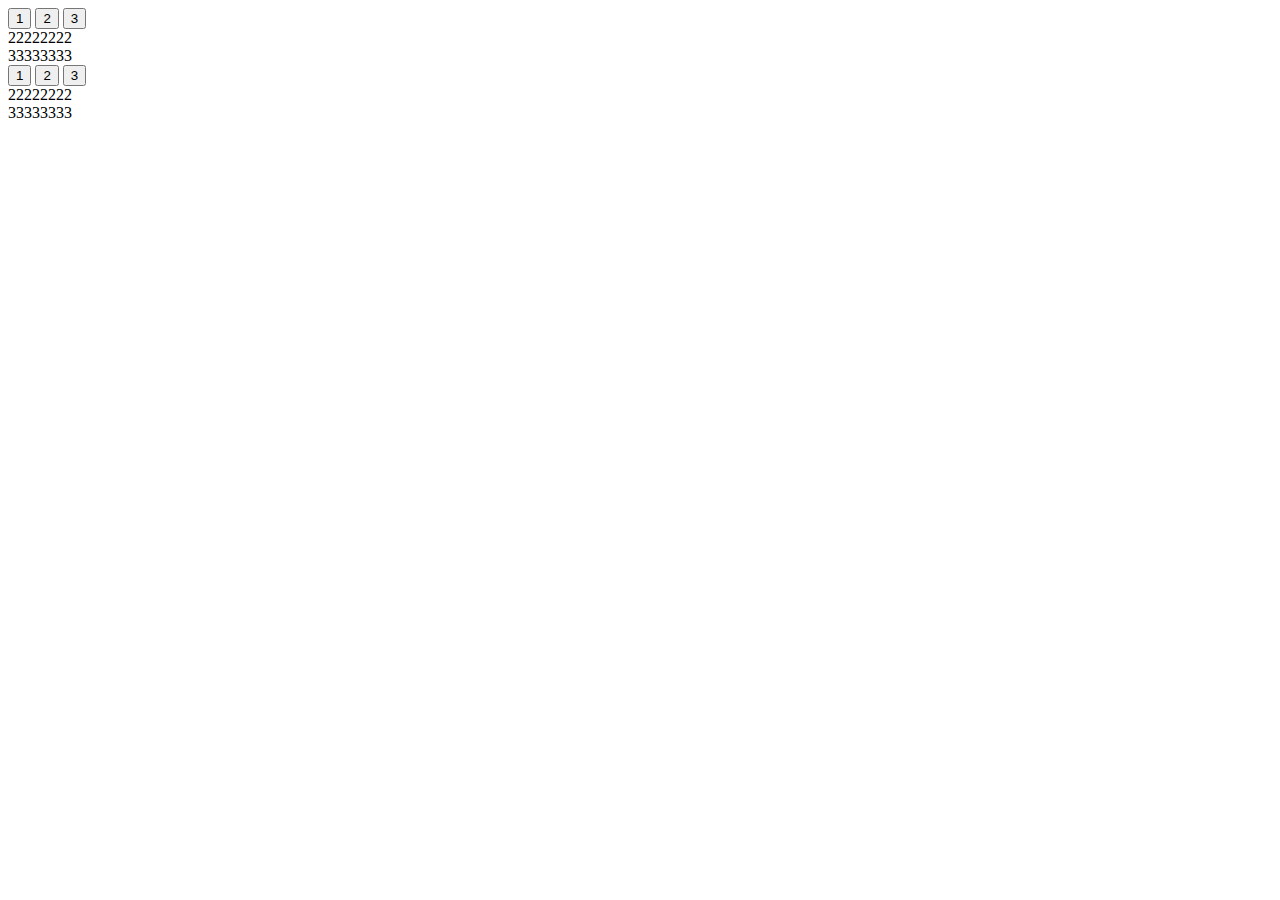
<file: 28ng-.html>
<!DOCTYPE HTML>
<html ng-app="myApp">
<head>
<meta http-equiv="Content-Type" content="text/html; charset=utf-8">
<title>无标题文档</title>
<style>
#div1 div{ width:200px; height:200px; border:1px red solid; display:none;}
#div1 input.active{ background:red;}
</style>
<script src="js/angular.min.js"></script>
<script>

var m1 = angular.module('myApp',[]);
    m1.directive('mytab',function(){
		return{
			restrict:'AECM',
			replace:true,
			templateUrl:'temp2.html'
		}
	})




</script>
</head>
<body>
   <mytab></mytab> 
   <mytab></mytab>
<!--  <div id="div1">
       <input type="button" class="active" value="1">
       <input type="button" value="2">
       <input type="button" value="3">
       <div style="display:block;">111</div>
       <div>222</div>
       <div>333</div>
  </div>-->
</body>
</html>
</file>
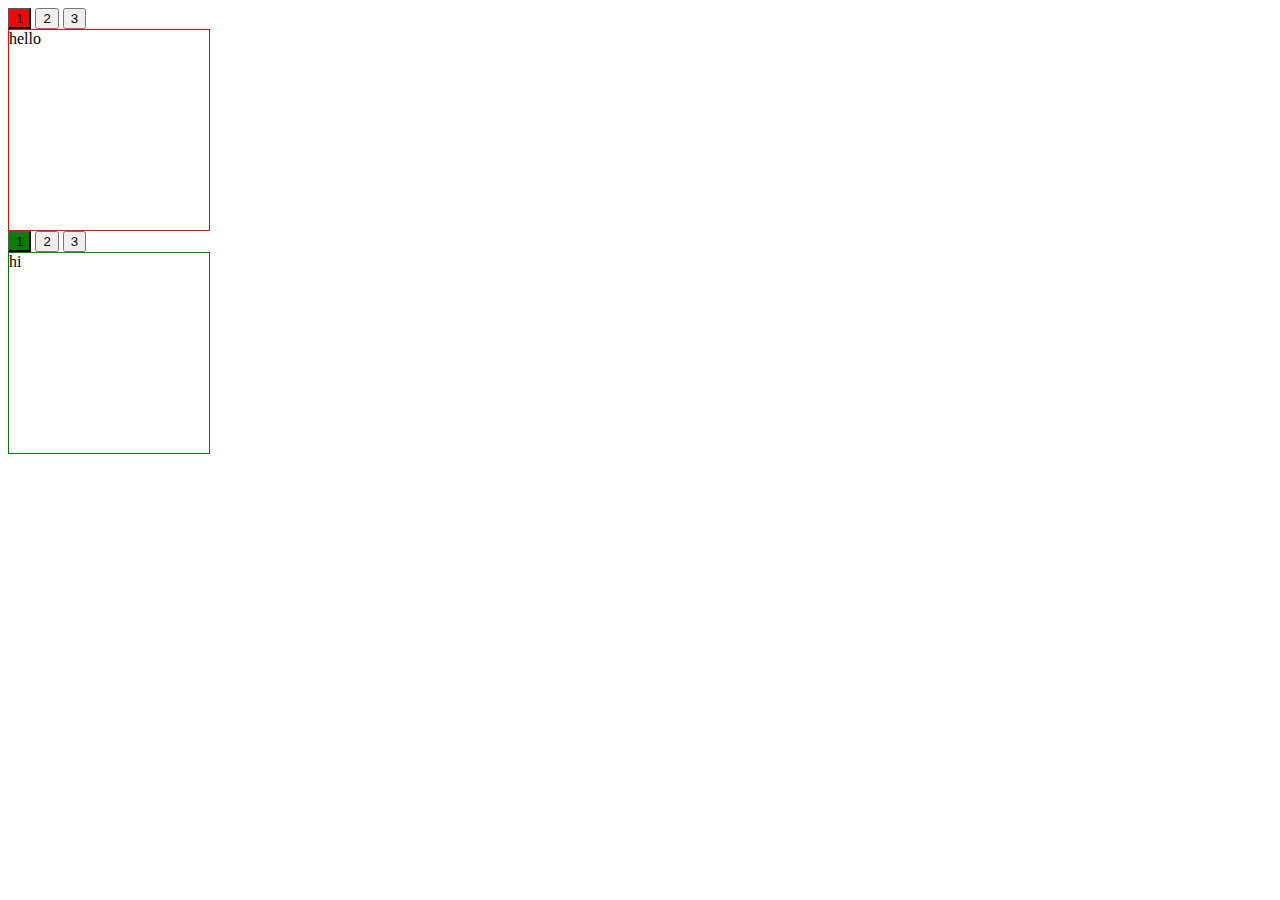
<file: 29ng-.html>
<!DOCTYPE HTML>
<html ng-app="myApp">
<head>
<meta http-equiv="Content-Type" content="text/html; charset=utf-8">
<title>无标题文档</title>
<style>
#div1 div{ width:200px; height:200px; border:1px red solid; display:none;}
#div2 div{ width:200px; height:200px; border:1px green solid; display:none;}
#div1 input.active{ background:red;}
#div2 input.active{ background:green;}
</style>
<script src="js/angular.min.js"></script>
<script>
   var m1 = angular.module('myApp',[]);
	   m1.directive('myTab',function(){
		   return{
			   restrict:'ACEM', //定义A->属性 C->class E->标签 M->注释
			   replace:true,
			   scope:{
				   myId:'@',       //字符串
			       myContent:'=',  //变量，数据
				   myFn:'&'        //函数
			   },
			   templateUrl:'temp2-.html'
		   }
	   })
	   m1.controller('Aaa',['$scope',function($scope){
		   $scope.myContent1 = 'hello';
		   $scope.myContent2 = 'hi';
		   $scope.myFn1 = function(){
			   alert(1)
		   }
		   $scope.myFn2 = function(){
			   alert(2)
		   }		   
	   }])
</script>
</head>

<body ng-controller="Aaa">
   <my-tab my-id="div1" my-content="myContent1" my-fn="myFn1()"></my-tab>
   <my-tab my-id="div2" my-content="myContent2" my-fn="myFn2()"></my-tab>
</body>
</html>
</file>
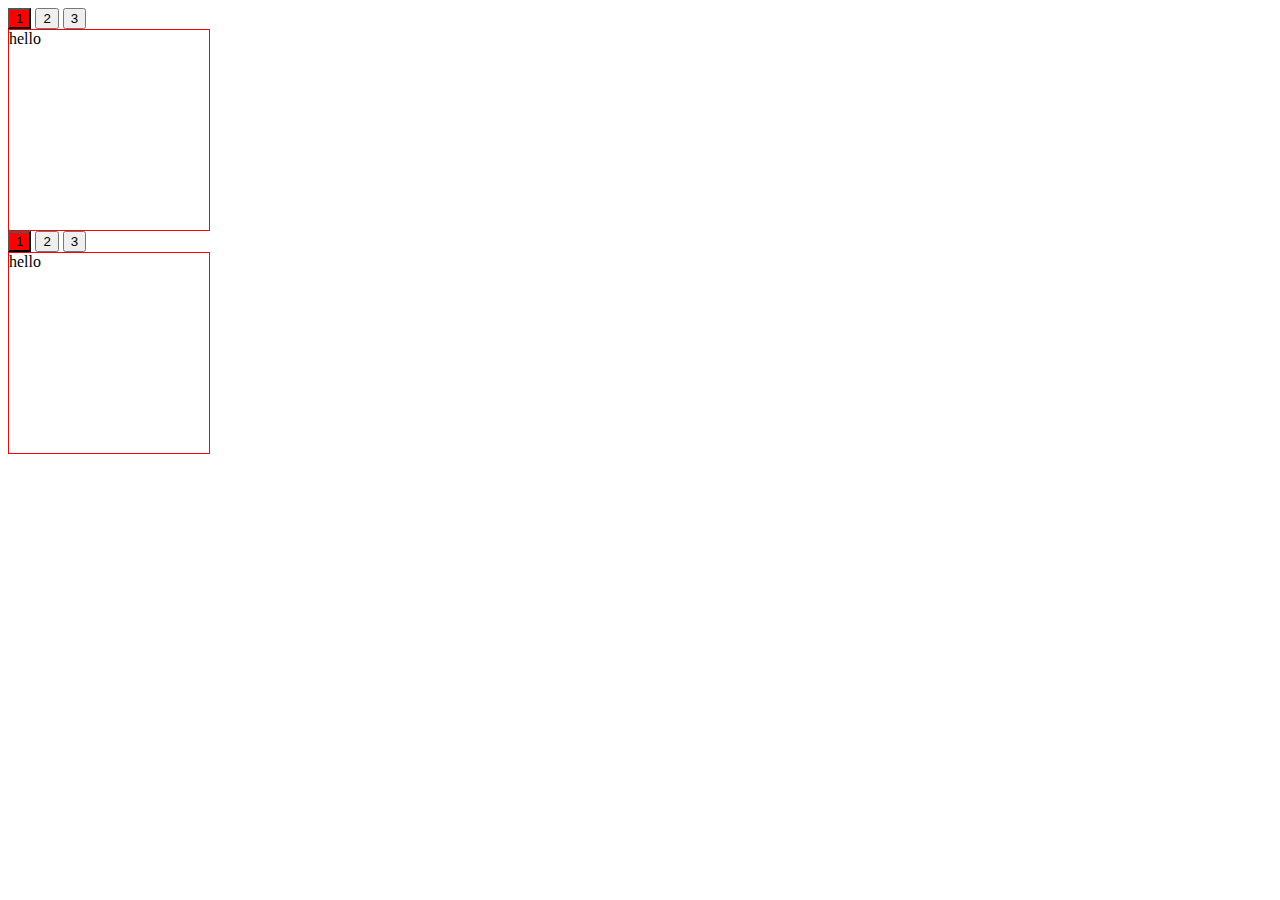
<file: 29ng.html>
<!DOCTYPE HTML>
<html ng-app="myApp">
<head>
<meta http-equiv="Content-Type" content="text/html; charset=utf-8">
<title>无标题文档</title>
<style>
#div1 div,#div2 div{ width:200px; height:200px; border:1px red solid; display:none;}
#div1 input.active , #div2 input.active{ background:red;}
</style>
<script src="js/angular.min.js"></script>
<script>

var m1 = angular.module('myApp',[]);
m1.directive('myTab',function(){
	return {
		restrict : 'E',   
		replace : true,
		//scope : true,
		scope : {
			myId : '@',
			myName : '=',
			myFn : '&'
		},
		controller : ['$scope',function($scope){
			$scope.name = 'miaov';
		}],
		templateUrl : 'temp2.html'
	};
});

m1.controller('Aaa',['$scope',function($scope){
	
	$scope.name = 'hello';
	$scope.show = function(n){
		alert(n);
	};
	
}]);


</script>
</head>

<body ng-controller="Aaa">
<my-tab my-id="div1" my-name="name" my-fn="show(num)"></my-tab>
<my-tab my-id="div2" my-name="name" my-fn="show(num)"></my-tab>
</body>
</html>
</file>
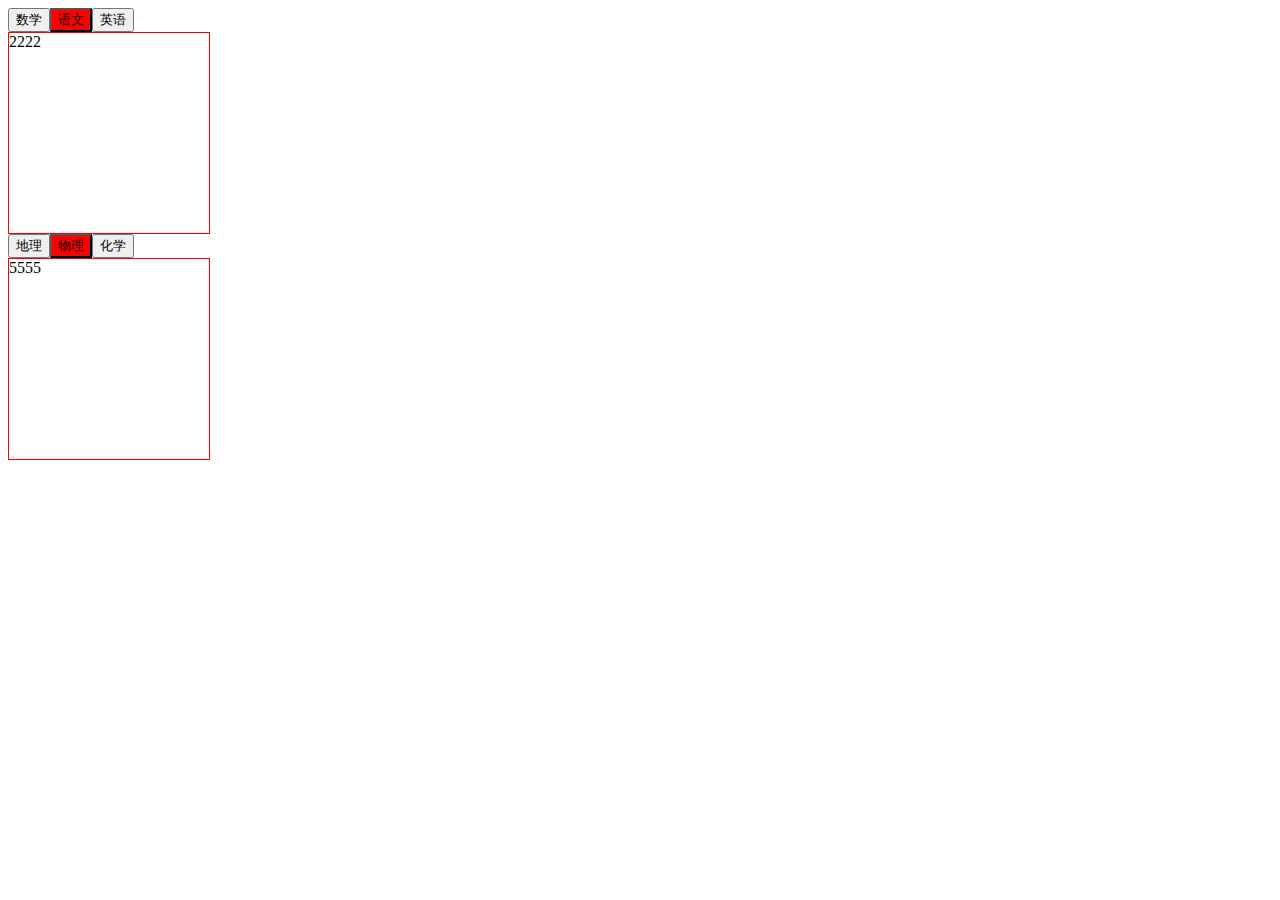
<file: 30ng-.html>
<!DOCTYPE HTML>
<html ng-app="myApp">
<head>
<meta http-equiv="Content-Type" content="text/html; charset=utf-8">
<title>无标题文档</title>
<style>
#div1 div,#div2 div{ width:200px; height:200px; border:1px red solid; display:none;}
#div1 input.active , #div2 input.active{ background:red;}
</style>
<script src="jquery-1.11.1.js"></script>
<script src="js/angular.min.js"></script>
<script>
   var m1 = angular.module('myApp',[]);
       m1.directive('myTab',function(){
		   return{
			   restrict:'E', //定义为标签
			   replace:true, 
			   scope:{
				   myId:'@',   //字符串
				   myData:'='  //数据
			   },
			   controller:['$scope',function($scope){
				   $scope.name = 'miaov';
				   $scope.age = '12';
			   }],		   
			   templateUrl:'temp3-.html',
			   link:function(scope,element,attr){
				   console.log(element.children.length);	
				   console.log(document.getElementsByTagName('input')[0])		   
				   element.delegate('input','click',function(){ // // / // /委托
					   $(this).attr('class','active').siblings('input').attr('class','');
					   $(this).siblings('div').eq($(this).index()).css('display','block').siblings('div').css('display','none');
				   })
			   }   
		   }
	   })
	   m1.controller('Aaa',['$scope',function($scope){
		   $scope.data1 = [
			   {title:"数学",content:"1111"},
			   {title:"语文",content:"2222"},
			   {title:"英语",content:"3333"}
		   ]
		   $scope.data2 = [
			   {title:"地理",content:"4444"},
			   {title:"物理",content:"5555"},
			   {title:"化学",content:"6666"}			   
		   ]
	   }])
 

</script>
</head>

<body ng-controller="Aaa">
    <my-tab my-id="div1" my-data="data1"></my-tab>
    <my-tab my-id="div2" my-data="data2"></my-tab>
</body>
</html>
</file>
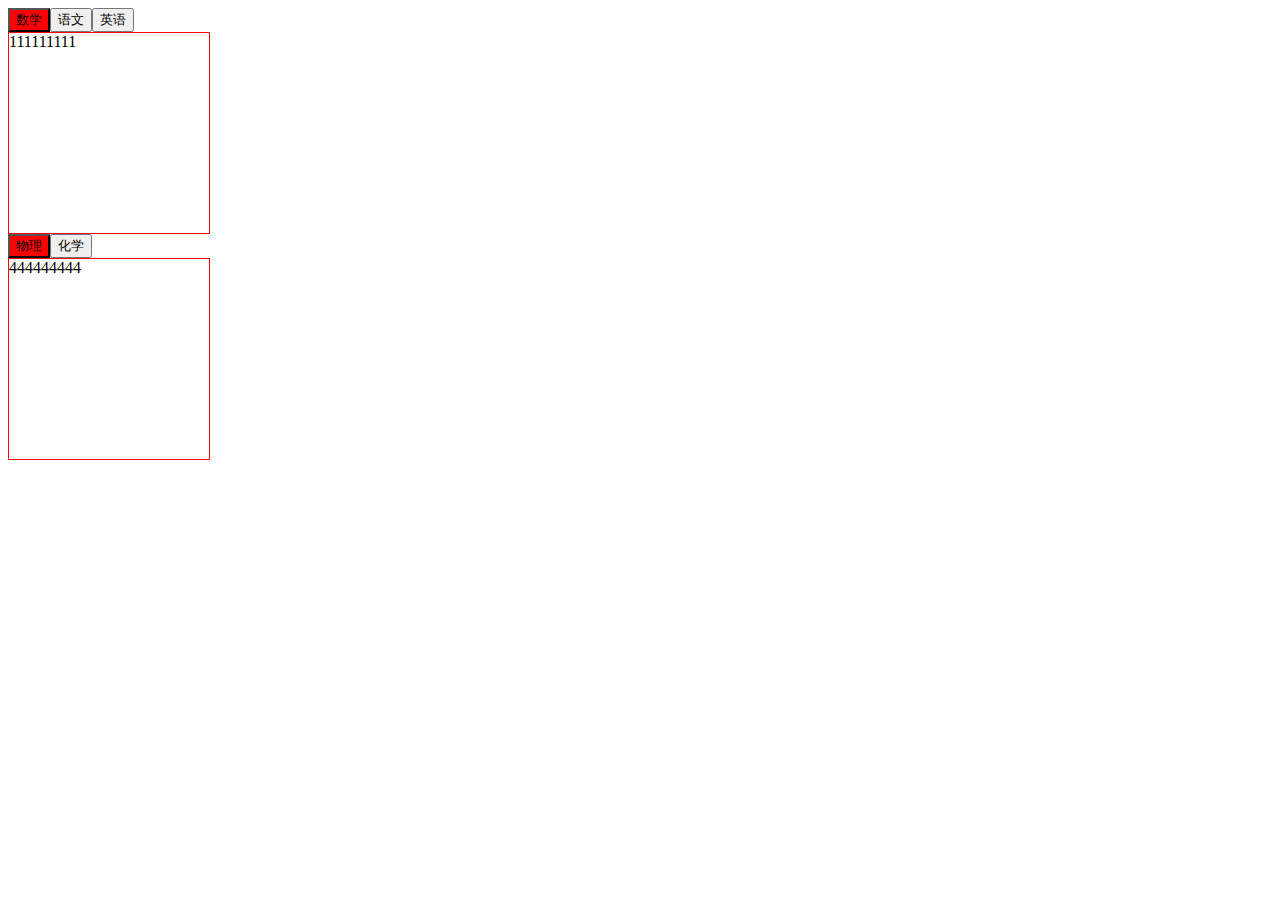
<file: 30ng.html>
<!DOCTYPE HTML>
<html ng-app="myApp">
<head>
<meta http-equiv="Content-Type" content="text/html; charset=utf-8">
<title>无标题文档</title>
<style>
#div1 div,#div2 div{ width:200px; height:200px; border:1px red solid; display:none;}
#div1 input.active , #div2 input.active{ background:red;}
</style>
<script src="jquery-1.11.1.js"></script>
<script src="js/angular.min.js"></script>
<script>

var m1 = angular.module('myApp',[]);
m1.directive('myTab',function(){
	return {
		restrict : 'E',   
		replace : true,
		scope : {
			myId : '@',
			myData : '='
		},
		controller : ['$scope',function($scope){
			$scope.name = 'miaov';
		}],
		templateUrl : 'temp3.html',
		link : function(scope,element,attr){
			//console.log(scope.name);
			console.log(element);
			//console.log(attr.myId);
			element.delegate('input','click',function(){
				console.log($(this))
				$(this).attr('class','active').siblings('input').attr('class','');
				$(this).siblings('div').eq( $(this).index() ).css('display','block').siblings('div').css('display','none');
			});
		}
	};
});

m1.controller('Aaa',['$scope',function($scope){
	
	$scope.data1 = [
		{title:'数学',content:'111111111'},
		{title:'语文',content:'222222222'},
		{title:'英语',content:'333333333'}
	];
	$scope.data2 = [
		{title:'物理',content:'444444444'},
		{title:'化学',content:'555555555'}
	];
	
}]);


</script>
</head>

<body ng-controller="Aaa">
<my-tab my-id="div1" my-data="data1"></my-tab>
<my-tab my-id="div2" my-data="data2"></my-tab>
</body>
</html>
</file>
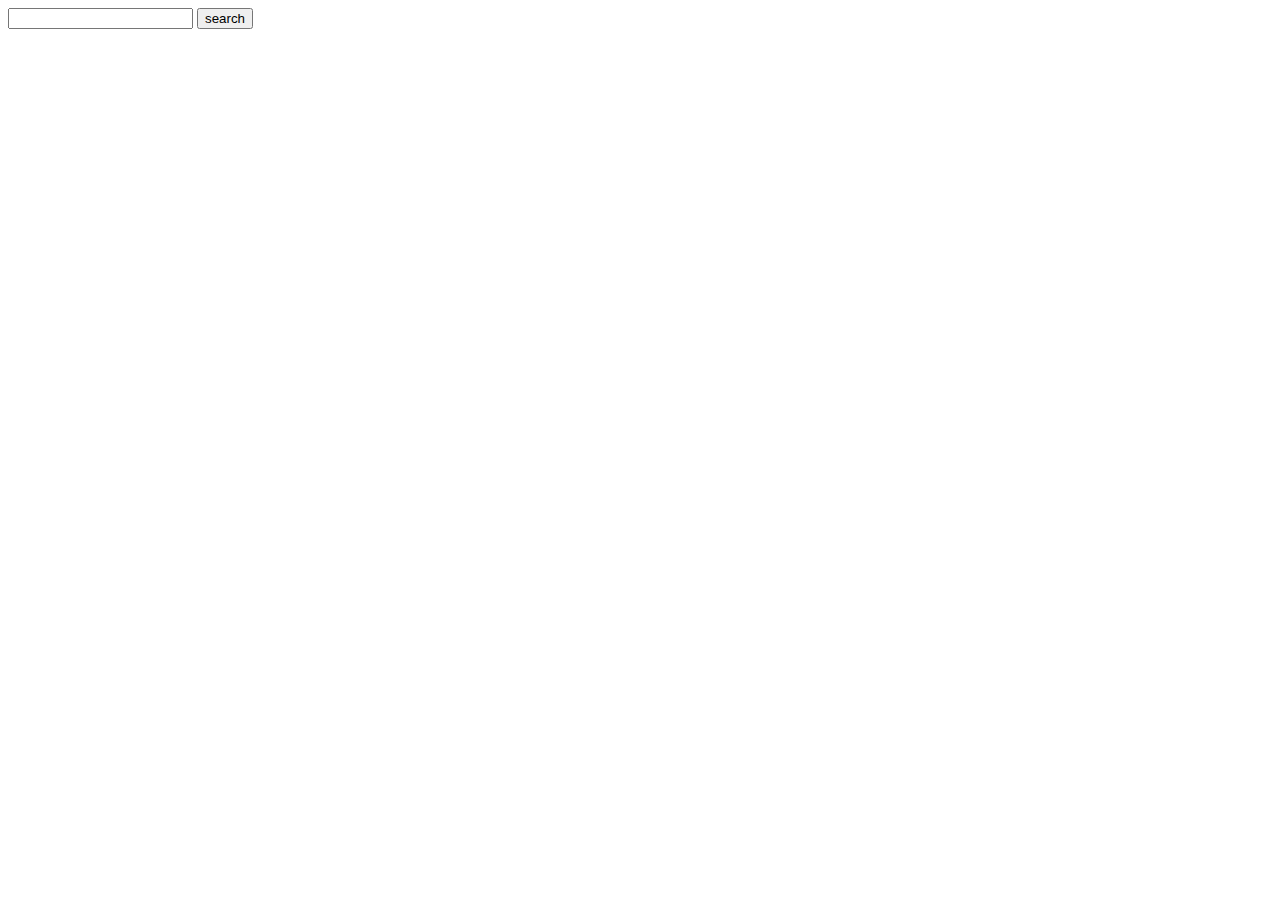
<file: 34nghttp2-.html>
<!DOCTYPE HTML>
<html ng-app="myApp">
<head>
<meta http-equiv="Content-Type" content="text/html; charset=utf-8">
<title>无标题文档</title>
<script src="js/angular.min.js"></script>
<script>

var m1 = angular.module('myApp',[]);
m1.controller('Aaa',['$scope','$http','$timeout',function($scope,$http,$timeout){
	
//https://sp0.baidu.com/5a1Fazu8AA54nxGko9WTAnF6hhy/su? 数据请求地址
		
var timer = null
		
   
	 	
      $scope.show = function(name){
		  $timeout.cancel(timer);
		  timer = $timeout(function(){
				console.log(name)
				$http({
					method : 'JSONP',
					url : 'https://sp0.baidu.com/5a1Fazu8AA54nxGko9WTAnF6hhy/su?wd='+name+'&cb=JSON_CALLBACK'
				}).success(function(data){
					$scope.data = data.s
				});					  
		  },400)
	  }
	
	
	
	
	
}]);

</script>
</head>

<body>
<div ng-controller="Aaa">
    <input type="text" ng-model="name" ng-change="show(name)">
    <input type="button" ng-click="show()" value="search">
    <ul>
       <li ng-repeat="da in data">{{da}}</li>
    </ul>
</div>
</body>
</html>
</file>
